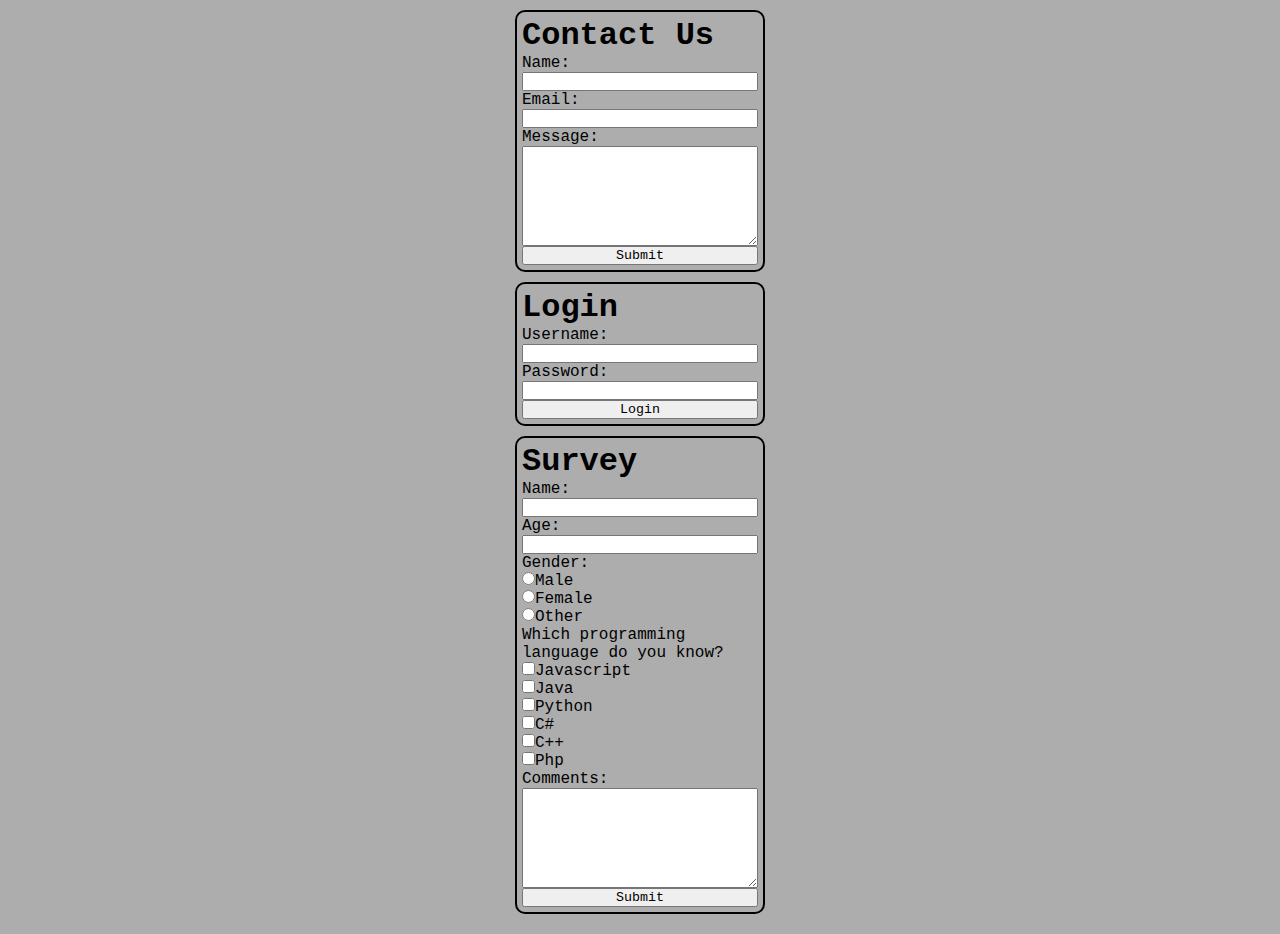
<file: assignment2.html>
<!DOCTYPE html>
<html lang="en">
<head>
    <meta charset="UTF-8">
    <meta name="viewport" content="width=device-width, initial-scale=1.0">
    <title>HTML Form Assignment</title>
    <link rel="stylesheet" href="style.css">
</head>
<body>
    <form action="#" method="POST">
        <h1>Contact Us</h1>
        <label>Name:</label>
        <input type="text">
        <label>Email:</label>
        <input type="email">
        <label>Message:</label>
        <textarea></textarea>
        <input type="submit" value="Submit">
    </form>
    <form action="#" method="POST">
        <h1>Login</h1>
        <label>Username:</label>
        <input type="text">
        <label>Password:</label>
        <input type="password">
        <input type="submit" value="Login">
    </form>
    <form action="#" method="POST">
        <h1>Survey</h1>
        <label>Name:</label>
        <input type="text">
        <label>Age:</label>
        <input type="number">
        <label>Gender:</label>
        <label><input type="radio">Male</label>
        <label><input type="radio">Female</label>
        <label><input type="radio">Other</label>
        <label>Which programming language do you know?</label>
        <label><input type="checkbox">Javascript</label>
        <label><input type="checkbox">Java</label>
        <label><input type="checkbox">Python</label>
        <label><input type="checkbox">C#</label>
        <label><input type="checkbox">C++</label>
        <label><input type="checkbox">Php</label>
        <label>Comments:</label>
        <textarea></textarea>
        <input type="submit" value="Submit">
    </form>
</body>
</html>
</file>
<file: style.css>
* {
    margin: 0;
    padding: 0;
    box-sizing: border-box;
    font-family: 'Courier New', Courier, monospace;
}

body {
    padding: 10px;
    background-color: #adadad;
    display: flex;
    flex-direction: column;
    justify-content: center;
    align-items: center;
}

form {
    border: 2px solid;
    border-radius: 10px;
    padding: 5px;
    display: flex;
    flex-direction: column;
    width: 250px;
    margin-bottom: 10px;
}

form textarea {
    height: 100px;
}
</file>
